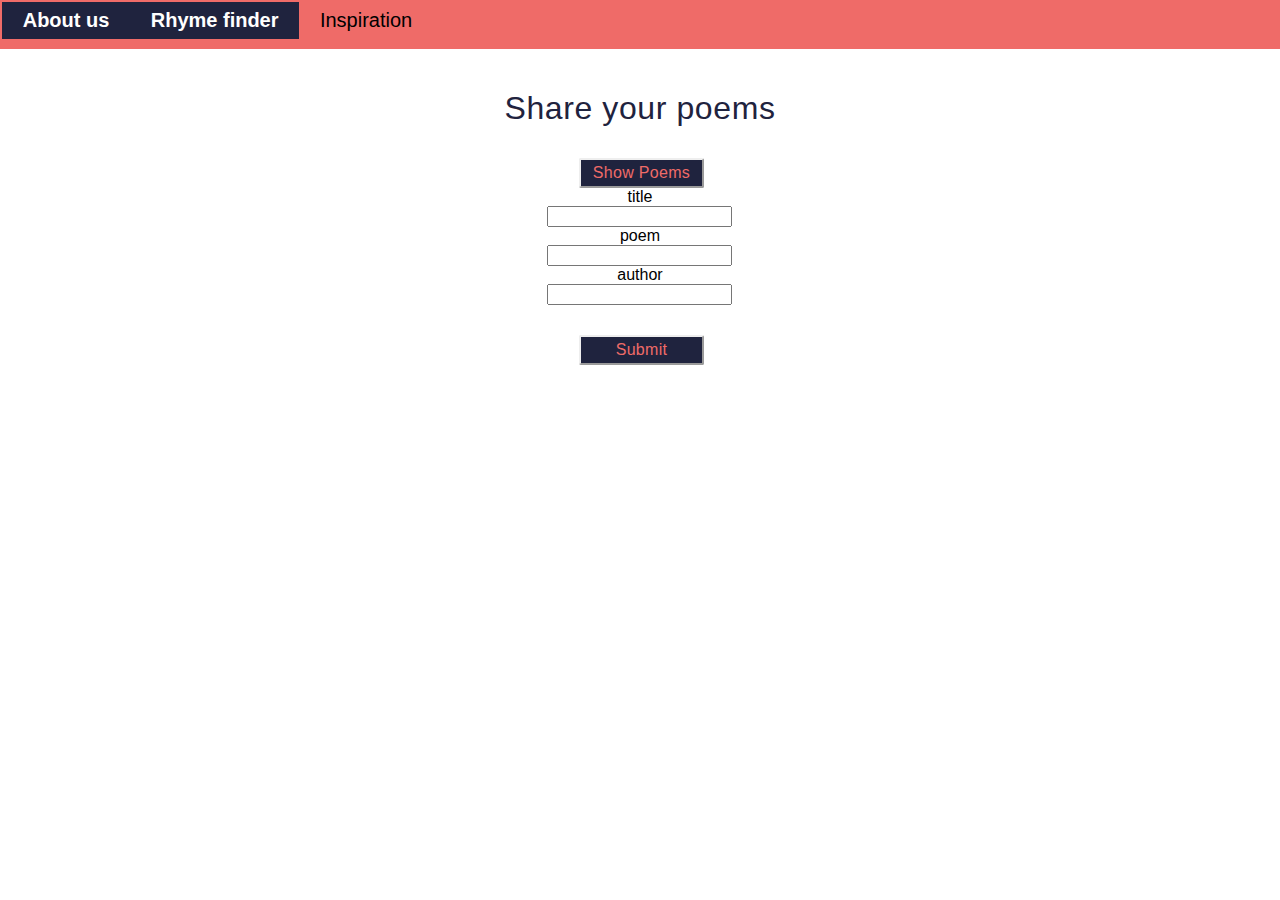
<file: server/public/index.html>
<!DOCTYPE html>

<html lang="en">
  <head>
    <meta charset="utf-8">
    <link rel="stylesheet" href="./words.css">
  </head>
<body>
  <div class = "decoration">
    <div class="buttons">            
      <a href='./about.html' class="button">About us</a><br>
      <a href='./words.html' class="button">Rhyme finder</a><br>
      <a href='./index.html' class="pushed-button">Inspiration</a><br>
  </div></div><p><br></p>
  <h1>Share your poems</h1>
  <div class="poem">
      <button class="btn" id="fetch-quotes">Show Poems</button>
      <label for="title">title</label>
      <input id="title" value="">
      <label for="poem">poem</label>
      <input id="poem" value="">
      <label for="author">author</label>
      <input id="author" value="">
      <button class="btn" id="submit-quote">Submit</button>
  </div>

  <div id="quote-container">
    
  </div>
  <script src="script.js"></script>
</body>
</html>
</file>
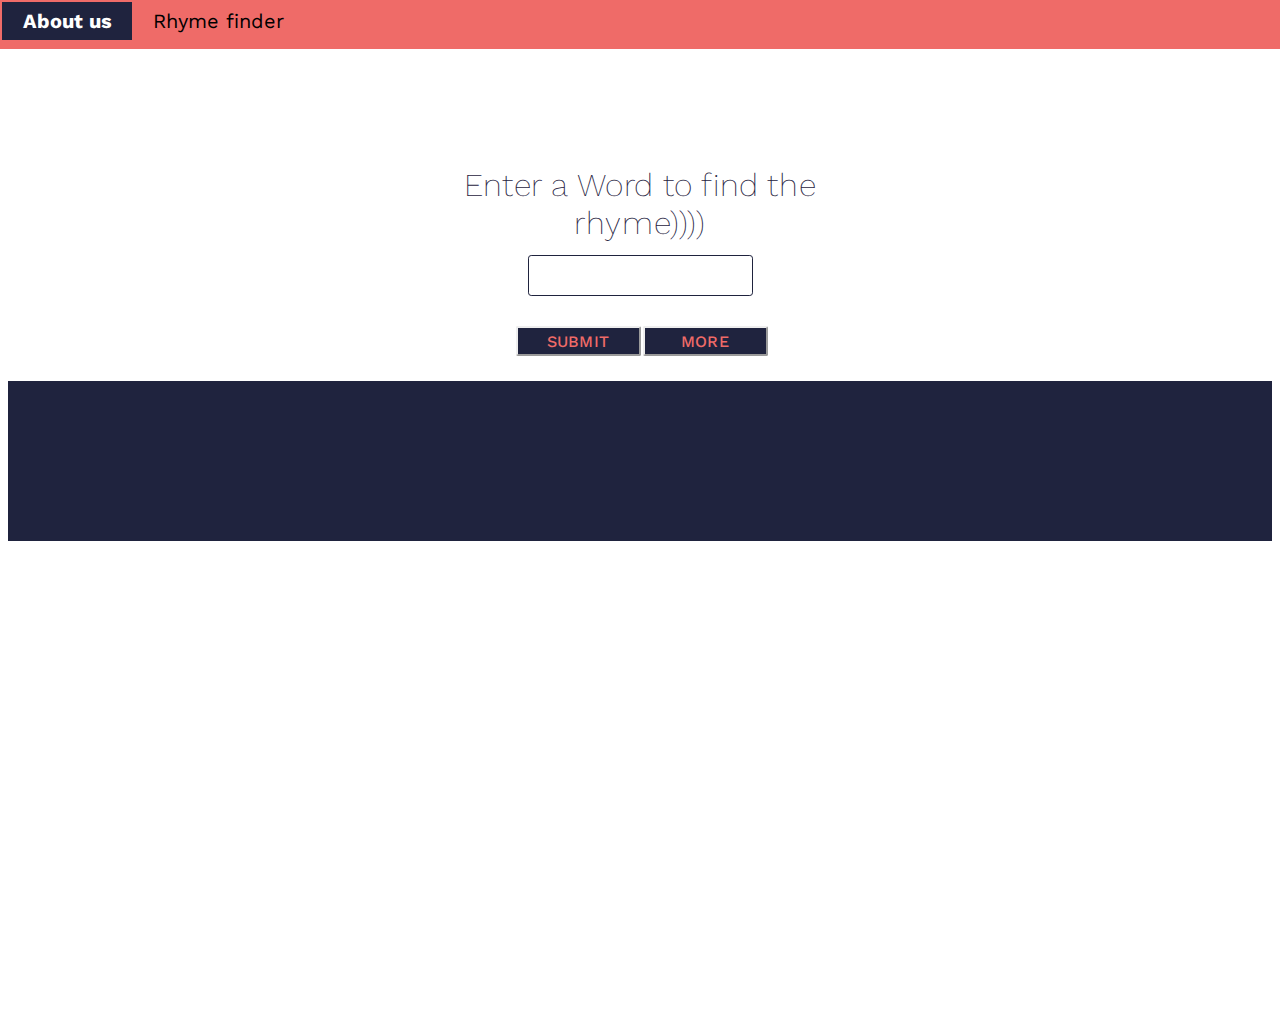
<file: rythm/words.html>
<!DOCTYPE html>
<html>
<head>
  <meta charset="utf-8">
  <title>Rhyme Finder</title>
  <link rel="stylesheet" type="text/css" href="../words.css" />
  <link href="https://fonts.googleapis.com/css?family=Source+Sans+Pro|Work+Sans:200,500" rel="stylesheet">
</head>

<body>
  <main id="main">
    <div class="container">

      <h1>Enter a Word to find the rhyme))))</h1>
      <div class = "decoration">
      <div class="buttons">            
        <a href='../about/about.html' class="button">About us</a><br>
        <a href='words.html' class="pushed-button">Rhyme finder</a><br>
    </div></div><p><br></p></div>

      <form id="form" autocomplete="off">
        <input type="text" id="input" value="">
        <button class="btn" id="submit">SUBMIT</button>
        <button class="btn" id="more">MORE</button>
      </form>

      <div id="responseField">
      </div>

    </div>
  </main>
  <script src='https://code.jquery.com/jquery-3.1.0.min.js'></script>
  <script src="./geta1.js"></script>
  <script src="./helperFunctions.js"></script>
</body>
</html>
</file>
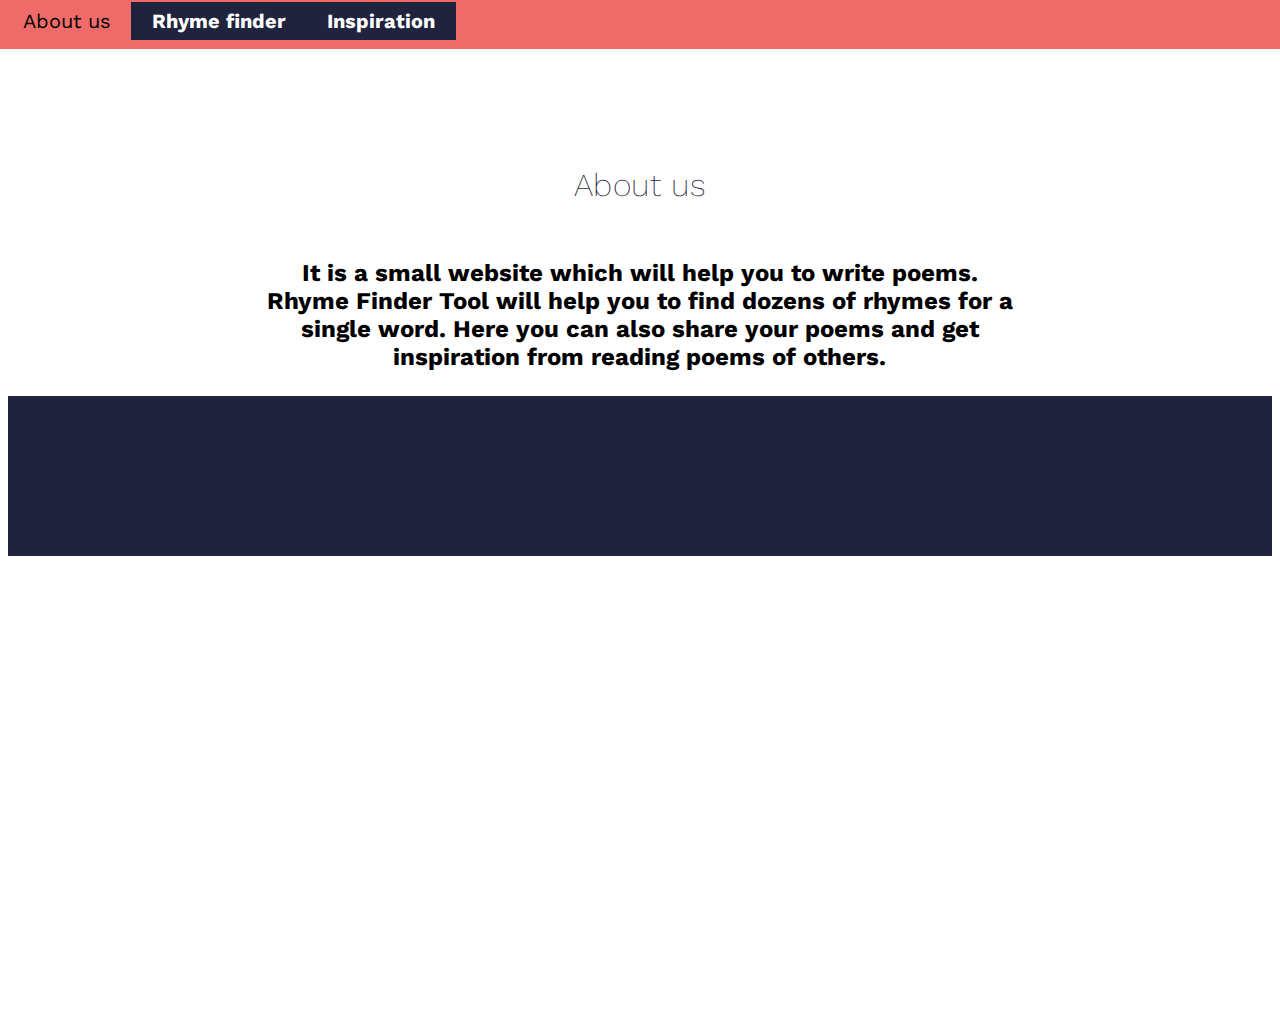
<file: server/public/about.html>
<!DOCTYPE html>
<html>
<head>
  <meta charset="utf-8">
  <title>Rhyme Finder</title>
  <link rel="stylesheet" type="text/css" href="./words.css" />
  <link href="https://fonts.googleapis.com/css?family=Source+Sans+Pro|Work+Sans:200,500" rel="stylesheet">
</head>

<body>
  <main id="main">
    <div class="container">

      <h1>About us</h1>
      <div class = "decoration">
      <div class="buttons">          
        <a href='./about.html' class="pushed-button">About us</a><br>
        <a href='./words.html' class="button">Rhyme finder</a><br>
        <a href='./index.html' class="button">Inspiration</a><br>
    </div></div><p><br></p></div>

      <h2>It is a small website which will help you to write poems. Rhyme Finder Tool will
        help you to find dozens of rhymes for a single word. Here you can also share your poems and get inspiration from reading poems of others.
      </h2>

      <div id="responseField">
      </div>

    </div>
  </main>
  <script src='https://code.jquery.com/jquery-3.1.0.min.js'></script>
  <script src="./geta1.js"></script>
  <script src="./helperFunctions.js"></script>
</body>
</html>
</file>
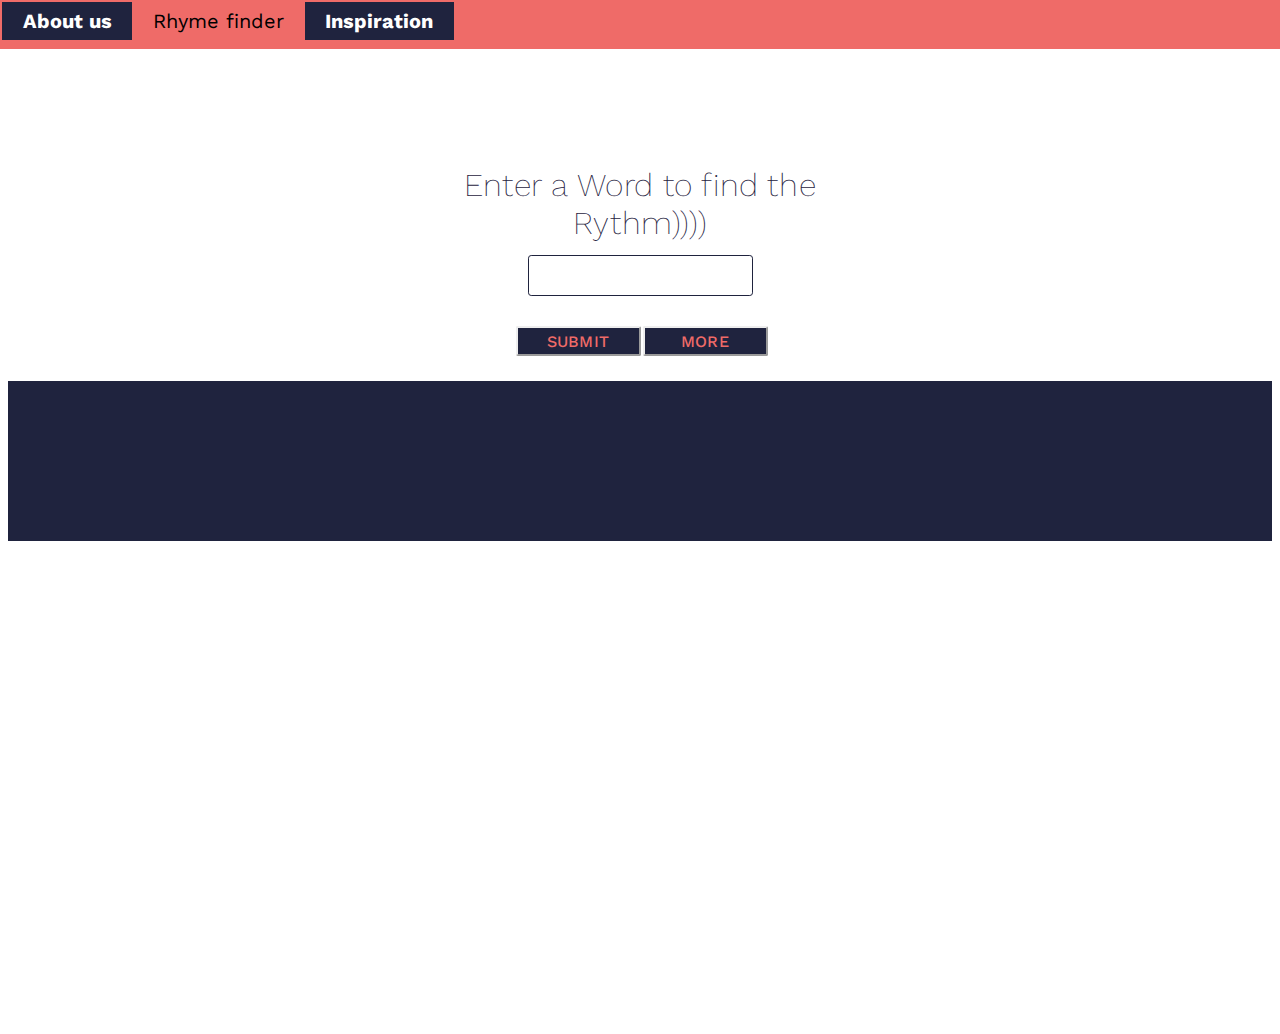
<file: server/public/words.html>
<!DOCTYPE html>
<html>
<head>
  <meta charset="utf-8">
  <title>Word Smith</title>
  <link rel="stylesheet" type="text/css" href="./words.css" />
  <link href="https://fonts.googleapis.com/css?family=Source+Sans+Pro|Work+Sans:200,500" rel="stylesheet">
</head>

<body>
  <main id="main">
    <div class="container">

      <h1>Enter a Word to find the Rythm))))</h1>
      <div class = "decoration">
      <div class="buttons">            
        <a href='./about.html' class="button">About us</a><br>
        <a href='./words.html' class="pushed-button">Rhyme finder</a><br>
        <a href='./index.html' class="button">Inspiration</a><br>
    </div></div><p><br></p></div>

      <form id="form" autocomplete="off">
        <input type="text" id="input" value="">
        <button class="btn" id="submit">SUBMIT</button>
        <button class="btn" id="more">MORE</button>
      </form>

      <div id="responseField">
      </div>

    </div>
  </main>
  <script src='https://code.jquery.com/jquery-3.1.0.min.js'></script>
  <script src="./geta1.js"></script>
  <script src="./helperFunctions.js"></script>
</body>
</html>
</file>
<file: server/public/words.css>
header {
    text-align: center;
    background-color: #ef6b68;
    padding: 10px;
  }

  body {
    font-family: Work Sans, sans-serif;
  }
  
  main {
    height: 900px;
    text-align: center;
  }
  
  h1 {
    height: 38px;
    font-family: Work Sans, sans-serif;
    font-size: 32px;
    font-weight: 200;
    letter-spacing: 0.6px;
    text-align: center;
    color: #1f233e;
    padding-top: 40px;
    margin: 0;
  }
   h2 {
    width: 60%;
    margin-left: 20%;
   }
  
  li {
    text-align: center;
    margin: 0 25% 0 25%;
  }
  
  .logo {
    width: 110px;
    height: 28px;
    margin-top: 40px;
    object-fit: contain;
  }
  
  .container {
    width: 400px;
    margin: 10% auto 0 auto;
    text-align: center;
  }
  
  #input {
    width: 219px;
    height: 37px;
    border-radius: 3.2px;
    border: solid 0.8px #1f233e;
    background-color: inherit;
    display: block;
    margin: auto;
    margin-top: 10px;
    font-family: Source Sans Pro;
    font-size: 14px;
    letter-spacing: 0.2px;
    text-align: center;
    color: black;
  }
  
  .btn {
    width: 125px;
    height: 30px;
    border-radius: 2px;
    border-color: inherit;
    background-color: #1f233e;
    margin-top: 30px;
    font-family: Work Sans, sans-serif;
    font-size: 16px;
    font-weight: 500;
    letter-spacing: 0.3px;
    text-align: center;
    color: #ef6b68;
    margin-right: -3px;
  }
  
  #responseField {
    min-width: 191px;
    min-height: 120px;
    background-color: #1f233e;
    margin: auto;
    margin-top: 25px;
    font-family: Source Sans Pro;
    font-weight: 400;
    font-size: 14px;
    letter-spacing: 0.2px;
    text-align: center;
    color: #ffffff;
    overflow-wrap: break-word;
    overflow: auto;
    padding: 20px;
  }
  
  .btn:hover {
    color: #ffffff;
    cursor: pointer;
  }
  
  .btn:active {
    background-color: #ffffff;
    border-color: #ffffff;
    color: white;
    cursor: pointer;
  }



  .decoration{
    border:2px solid transparent;
    background-color: #ef6b68;
    display: flex;
    position: absolute;
    height: 2.8em;
    top:0;
    right:0;
    left: 0;
}

  .buttons{
    position: absolute;
    display: inline-flex;
    top:0;
    left: 0;
}

.button {
    font-family: Work Sans, sans-serif;
    font-weight: bold;
    font-size: 15pt;
    color: white;
    border: 2px solid transparent ;
    display: inline-block;
    background-color: #1f233e;
    text-decoration: none;
    padding: 5px 18.7px;
}

.button:hover {
    background-color: #ef6b68;
}

.but-text{
    display:inline-flex;
    justify-content: left;
}

.buttons2{
    margin-left: 10%;
    display: inline-block;
}

.button2 {
    font-size: 15pt;
    color:black;
    border: 2px solid transparent ;
    display: inline-block;
    background-color: #ef6b68;
    text-decoration: none;
    width:10em;
    height: 2.5em;
}

.button2:hover {
    background-color: #fb4c1f;
}

.button3 {
  font-size: 15pt;
  color:black;
  border: 2px solid transparent ;
  display: inline-block;
  background-color: #ef6b68;
  text-decoration: none;
  width:10em;
  height: 2em;
  padding-top: 5%;
}

.button3:hover {
  background-color: white;
}

.pushed-button{
  font-size: 15pt;
  color:black;
  border: 2px solid transparent ;
  display: inline-block;
  background-color: #ef6b68;
  text-decoration: none;
  padding: 5px 18.7px;
}

.poem {
  display: flex;
  flex-direction: column;
  width: 20%;
  margin-left: 40%;
  align-items: center;
}
  
#quote-container {
  width:50%;
  margin-top: 50px;
  margin-left: 25%;
}

.single-quote {
  border: 10px solid #ef6b68;
  padding-left: 10%;
}
</file>
<file: words.css>
header {
    text-align: center;
    background-color: #ef6b68;
    padding: 10px;
  }

  body {
    font-family: Work Sans, sans-serif;
  }
  
  main {
    height: 900px;
    text-align: center;
  }
  
  h1 {
    height: 38px;
    font-family: Work Sans, sans-serif;
    font-size: 32px;
    font-weight: 200;
    letter-spacing: 0.6px;
    text-align: center;
    color: #1f233e;
    padding-top: 40px;
    margin: 0;
  }
   h2 {
    width: 60%;
    margin-left: 20%;
   }
  
  li {
    text-align: center;
    margin: 0 25% 0 25%;
  }
  
  .logo {
    width: 110px;
    height: 28px;
    margin-top: 40px;
    object-fit: contain;
  }
  
  .container {
    width: 400px;
    margin: 10% auto 0 auto;
    text-align: center;
  }
  
  #input {
    width: 219px;
    height: 37px;
    border-radius: 3.2px;
    border: solid 0.8px #1f233e;
    background-color: inherit;
    display: block;
    margin: auto;
    margin-top: 10px;
    font-family: Source Sans Pro;
    font-size: 14px;
    letter-spacing: 0.2px;
    text-align: center;
    color: black;
  }
  
  .btn {
    width: 125px;
    height: 30px;
    border-radius: 2px;
    border-color: inherit;
    background-color: #1f233e;
    margin-top: 30px;
    font-family: Work Sans, sans-serif;
    font-size: 16px;
    font-weight: 500;
    letter-spacing: 0.3px;
    text-align: center;
    color: #ef6b68;
    margin-right: -3px;
  }
  
  #responseField {
    min-width: 191px;
    min-height: 120px;
    background-color: #1f233e;
    margin: auto;
    margin-top: 25px;
    font-family: Source Sans Pro;
    font-weight: 400;
    font-size: 14px;
    letter-spacing: 0.2px;
    text-align: center;
    color: #ffffff;
    overflow-wrap: break-word;
    overflow: auto;
    padding: 20px;
  }
  
  .btn:hover {
    color: #ffffff;
    cursor: pointer;
  }
  
  .btn:active {
    background-color: #ffffff;
    border-color: #ffffff;
    color: white;
    cursor: pointer;
  }



  .decoration{
    border:2px solid transparent;
    background-color: #ef6b68;
    display: flex;
    position: absolute;
    height: 2.8em;
    top:0;
    right:0;
    left: 0;
}

  .buttons{
    position: absolute;
    display: inline-flex;
    top:0;
    left: 0;
}

.button {
    font-family: Work Sans, sans-serif;
    font-weight: bold;
    font-size: 15pt;
    color: white;
    border: 2px solid transparent ;
    display: inline-block;
    background-color: #1f233e;
    text-decoration: none;
    padding: 5px 18.7px;
}

.button:hover {
    background-color: #ef6b68;
}

.but-text{
    display:inline-flex;
    justify-content: left;
}

.buttons2{
    margin-left: 10%;
    display: inline-block;
}

.button2 {
    font-size: 15pt;
    color:black;
    border: 2px solid transparent ;
    display: inline-block;
    background-color: #ef6b68;
    text-decoration: none;
    width:10em;
    height: 2.5em;
}

.button2:hover {
    background-color: #fb4c1f;
}

.button3 {
  font-size: 15pt;
  color:black;
  border: 2px solid transparent ;
  display: inline-block;
  background-color: #ef6b68;
  text-decoration: none;
  width:10em;
  height: 2em;
  padding-top: 5%;
}

.button3:hover {
  background-color: white;
}

.pushed-button{
  font-size: 15pt;
  color:black;
  border: 2px solid transparent ;
  display: inline-block;
  background-color: #ef6b68;
  text-decoration: none;
  padding: 5px 18.7px;
}
</file>
